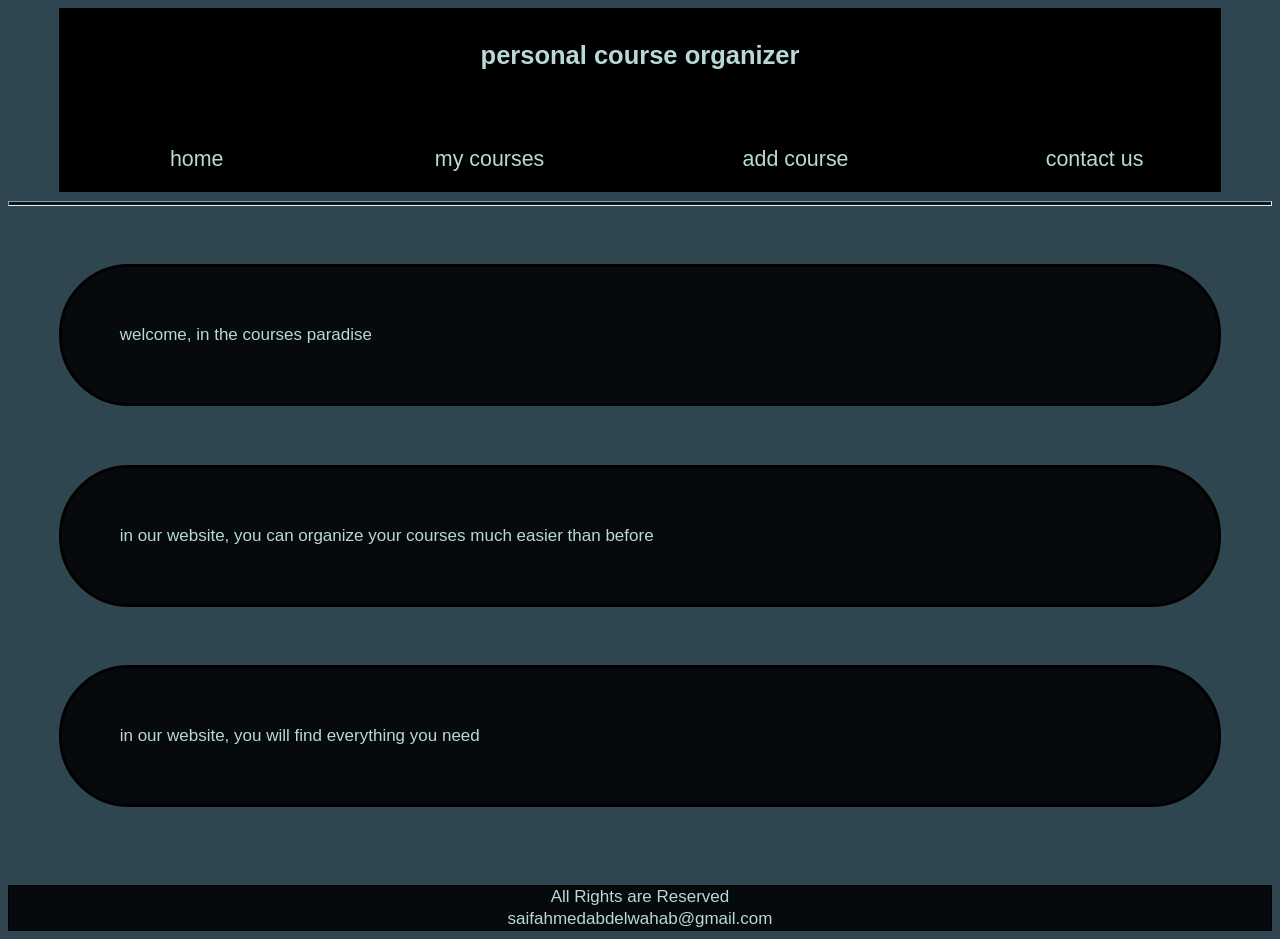
<file: index.html>
<!DOCTYPE html>
<html>
   <head>
    <meta charset="UTF-8">
    <meta name="viewport" content="width=device-width, initial-scale=1.0">
    <title>personal course organizer</title>
    <link rel="stylesheet" href="css/home-style.css">
   </head>
   <body>
     <header>
         <div class="container">
             <nav>
                 <div class="title">
                    <h1>personal course organizer</h1>
                 </div>
                 <div class="links">
                      <ul>
                        <li><a href="index.html">home</a></li>
                        <li><a href="html/table-index.htm">my courses</a></li>
                        <li><a href="html/add course-index.htm">add course</a></li>
                        <li><a href="html/contact us-index.htm">contact us</a></li>
                      </ul>
                 </div>    
             </nav>    
         </div>
     </header>
     <hr>
     <div class="container">
        <section>
            <div class="one">
                welcome, in the courses paradise
            </div>
            <div class="two">
                in our website, you can organize your courses much easier than before
            </div>
            <div class="three">
                in our website, you will find everything you need
            </div>
        </section>
     </div>
     <br>
     <footer>
        <div class="container">
            <p>All Rights are Reserved</p>
            <p>saifahmedabdelwahab@gmail.com</p>
        </div>
     </footer>
   </body>
</html>
</file>
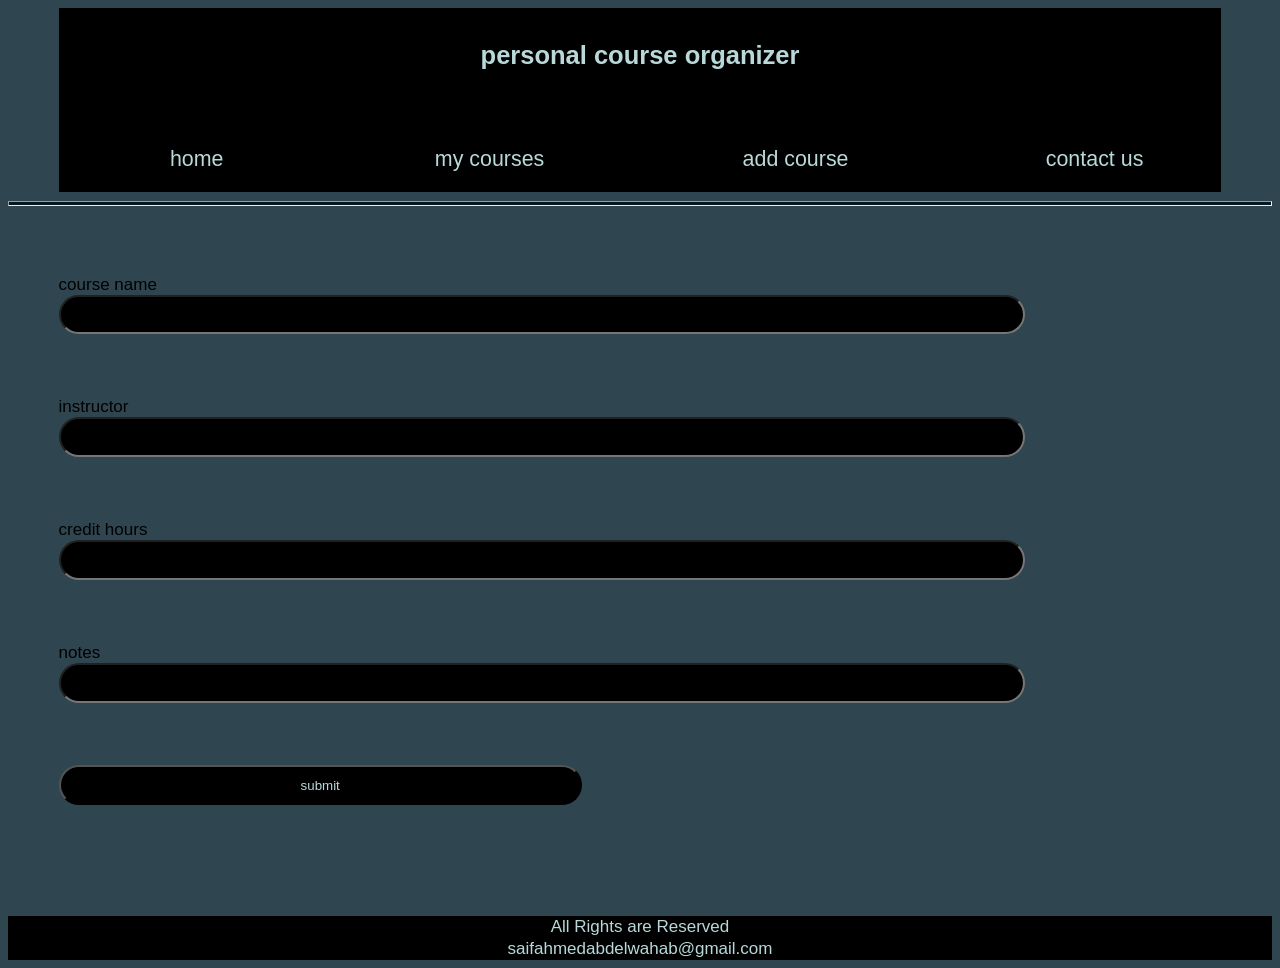
<file: html/add course-index.htm>
<!DOCTYPE html>
<html>
   <head>
    <meta charset="UTF-8">
    <meta name="viewport" content="width=device-width, initial-scale=1.0">
    <title>personal course organizer</title>
    <link rel="stylesheet" href="../css/add course-style.css">
   </head>
   <body>
     <header>
         <div class="container">
             <nav>
                 <div class="title">
                    <h1>personal course organizer</h1>
                 </div>
                 <div class="links">
                      <ul>
                        <li><a href="../index.html">home</a></li>
                        <li><a href="table-index.htm">my courses</a></li>
                        <li><a href="add course-index.htm">add course</a></li>
                        <li><a href="contact us-index.htm">contact us</a></li>
                      </ul>
                 </div>    
             </nav>    
         </div>
     </header>
     <hr>
     <div class="container">
        <form>
            <div class="text">
                <lable>course name</lable>
                <input type="text">
            </div>
            <div class="text">
                <lable>instructor</lable>
                <input type="text">
            </div>
            <div class="text">
                <label>credit hours</label>
                <input type="text">
            </div>
            <div class="text">
                <lable>notes</lable>
                <input type="text">
            </div>
            <div>
                <input type="submit" class="submit" value="submit">
            </div>
        </form>
     </div>
     <footer>
        <div class="container">
            <p>All Rights are Reserved</p>
            <p>saifahmedabdelwahab@gmail.com</p>
        </div>
     </footer>
    </body>
</html>
</file>
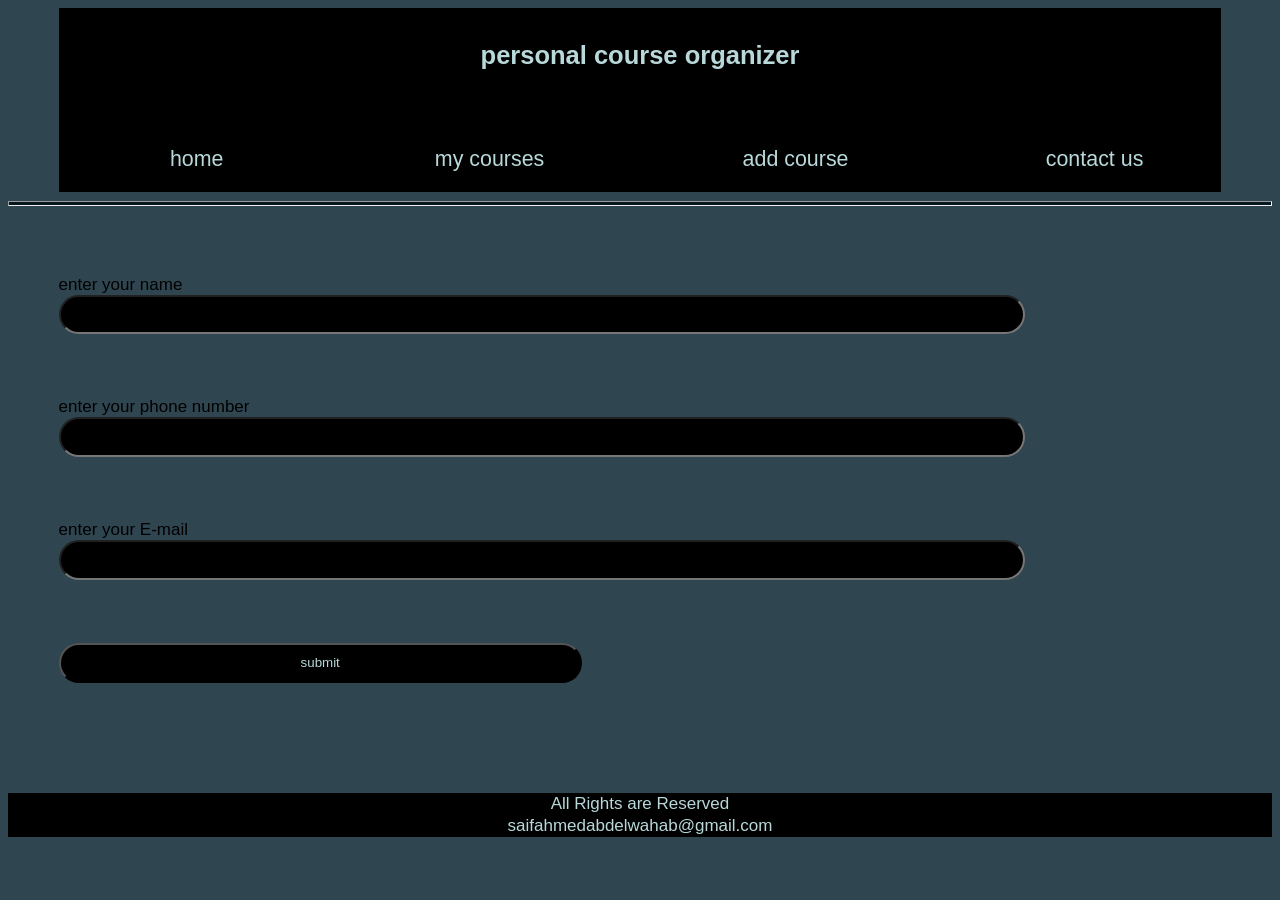
<file: html/contact us-index.htm>
<!DOCTYPE html>
<html>
   <head>
    <meta charset="UTF-8">
    <meta name="viewport" content="width=device-width, initial-scale=1.0">
    <title>personal course organizer</title>
    <link rel="stylesheet" href="../css/contact us-style.css">
   </head>
   <body>
     <header>
         <div class="container">
             <nav>
                 <div class="title">
                    <h1>personal course organizer</h1>
                 </div>
                 <div class="links">
                      <ul>
                        <li><a href="../index.html">home</a></li>
                        <li><a href="table-index.htm">my courses</a></li>
                        <li><a href="add course-index.htm">add course</a></li>
                        <li><a href="contact us-index.htm">contact us</a></li>
                      </ul>
                 </div>    
             </nav>    
         </div>
     </header>
     <hr>
     <div class="container">
     <form>
            <div class="text">
                <lable>enter your name</lable>
                <input type="text">
            </div>
            <div class="text">
                <lable>enter your phone number</lable>
                <input type="text">
            </div>
            <div class="text">
                <label>enter your E-mail</label>
                <input type="text">
            </div>
            <div>
                <input type="submit" class="submit" value="submit">
            </div>
        </form>
     </div>
      <footer>
        <div class="container">
            <p>All Rights are Reserved</p>
            <p>saifahmedabdelwahab@gmail.com</p>
        </div>
     </footer>
    </body>
</html>
</file>
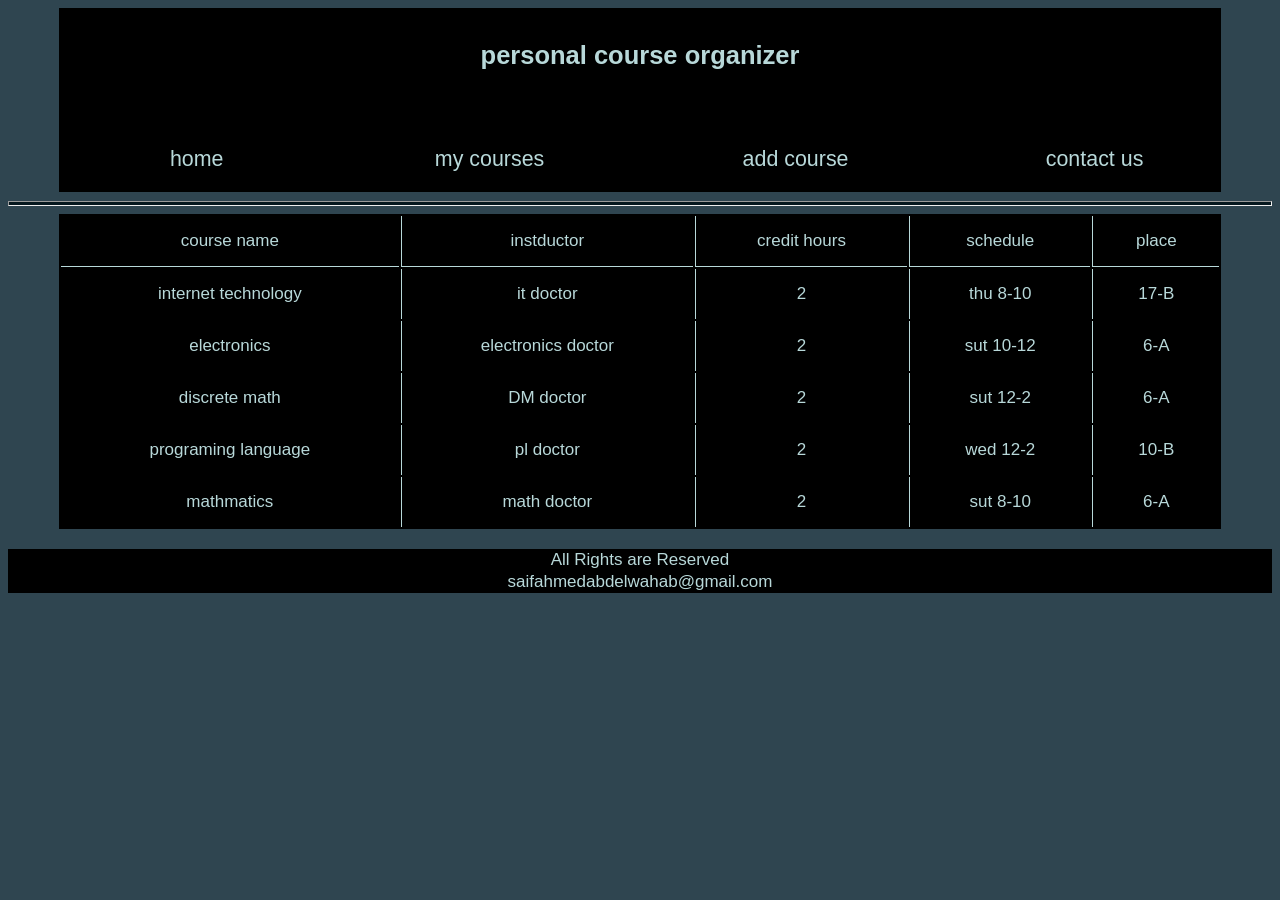
<file: html/table-index.htm>
<!DOCTYPE html>
<html>
   <head>
    <meta charset="UTF-8">
    <meta name="viewport" content="width=device-width, initial-scale=1.0">
    <title>personal course organizer</title>
    <link rel="stylesheet" href="../css/table-style.css">
   </head>
   <body>
     <header>
         <div class="container">
             <nav>
                 <div class="title">
                    <h1>personal course organizer</h1>
                 </div>
                 <div class="links">
                      <ul>
                        <li><a href="../index.html" class="home">home</a></li>
                        <li><a href="table-index.htm">my courses</a></li>
                        <li><a href="add course-index.htm">add course</a></li>
                        <li><a href="contact us-index.htm">contact us</a></li>
                      </ul>
                 </div>    
             </nav>    
         </div>
     </header>
     <hr>
    <div class="container">
        <div class="table">
            <table>
               <thead>
                   <tr>
                    <td class="course-name">course name</td>
                    <td>instductor</td>
                    <td>credit hours</td>
                    <td>schedule</td>
                    <td>place</td>
                   </tr>
               </thead>
               <tbody>
                   <tr>
                       <td class="course-name">internet technology</td>
                       <td>it doctor</td>
                       <td>2</td>
                       <td>thu 8-10</td>
                       <td>17-B</td>
                   </tr>
                   <tr>
                       <td class="course-name">electronics</td>
                       <td>electronics doctor</td>
                       <td>2</td>
                       <td>sut 10-12</td>
                       <td>6-A</td>                        
                   </tr>
                   <tr>
                       <td class="course-name">discrete math</td>
                       <td>DM doctor</td>
                       <td>2</td>
                       <td>sut 12-2</td>
                       <td>6-A</td>                        
                   </tr>
                   <tr>
                       <td class="course-name">programing language</td>
                       <td>pl doctor</td>
                       <td>2</td>
                       <td>wed 12-2</td>
                       <td>10-B</td>                      
                   </tr>
                   <tr>
                       <td class="course-name">mathmatics</td>
                       <td>math doctor</td>
                       <td>2</td>
                       <td>sut 8-10</td>
                       <td>6-A</td>                      
                   </tr>
               </tbody>
            </table>   
        </div>
    </div> 
    <br>
    <footer>
        <div class="container">
            <p>All Rights are Reserved</p>
            <p>saifahmedabdelwahab@gmail.com</p>
        </div>
    </footer>      
   </body>
</html>
</file>
<file: css/home-style.css>
body{
    font-family: Arial, Helvetica, sans-serif;
    font-size: 17px;
    background-color: #2f4550;
}
.container{
    width: 92%;
    margin: auto;
    height: 100%;
    overflow: visible;
}
nav{
    display: flex;
    flex-direction: column;
    position: sticky;
    top: 0;
    z-index: 1000;
}
div.title{
    background-color: #000000;
    color: #b8d8d9;
    text-align: center;
    padding-bottom: 4%;
    padding-top: 1%;
}    
div.links ul{
    text-align: center;
    background-color: #000;
    margin: 0%;
    list-style-type: none;
    padding: 0%;
    display: flex;
    justify-content: space-around;
}
.links a{
    text-decoration: none;
    color: #b8d8d9;
    padding-bottom: 20px;
    padding-top: 10px;
    width: 144%;
    display: flex;
    justify-content: center;
    font-size: 126%;
}
.links a:hover{
    background-color: #06181f;
    color: azure;
}
hr{
    color: #06181f;
    height: 3px;
    background-color: #06181f;
}
.one{
    display: flexbox;
    background-color: rgb(0,0,0,0.85);
    color: #b8d8d9;
    border-style: solid;
    border-color: black;
    border-radius: 70px;
    padding: 5%;
    margin-top: 5%;
    margin-bottom: 5%;
}
.two{
    display: flexbox;
    background-color: rgb(0,0,0, 0.85);
    color: #b8d8d9;
    border-style: solid;
    border-color: black;
    border-radius: 70px;
    padding: 5%;
    margin-bottom: 5%;
}
.three{
    display: flexbox;
    background-color: rgb(0,0,0, 0.85);
    color: #b8d8d9;
    border-style: solid;
    border-color: black;
    border-radius: 70px;
    padding: 5%;
    margin-bottom: 5%;
}
footer{
    background-color: rgb(0,0,0,0.85);
    border-color: black;
    border-style: solid;
    border-width: 1px;
}
p{
   display: flex;
   margin: 0;
   justify-content: center;
   padding-bottom: 1px;
   padding-top: 1px;
   color: #b8d8d9;
}
@media screen and (max-width:768px){
    .links a{
        width: 100%;
    }
    div.links ul{
        flex-direction:column ;
    }
    .container {
        width: 100%;
    }
    nav{
        font-size: 58%;
    }
}
@media screen and (max-width:400px){
    .container {
        width: 100%;
    }
    .links ul li{
        width: 100%;
        text-align: center;
    }
}
@media screen and (max-width: 270px){
    p{
        font-size: 50%;
    }
}
@media screen and (max-width:187px) {
    .one{
        border-radius: 28px;
    }
    .two{
        border-radius: 36px;
    }
    .three{
        border-radius: 29px;
    }
}
</file>
<file: css/add course-style.css>
body{
    font-family: Arial, Helvetica, sans-serif;
    font-size: 17px;
    background-color: #2f4550;
}
.container{
    width: 92%;
    margin: auto;
    height: 100%;
    overflow: visible;
}
nav{
    display: flex;
    flex-direction: column;
}
div.title{
    background-color: #000000;
    color: #b8d8d9;
    text-align: center;
    padding-bottom: 4%;
    padding-top: 1%;
}    
div.links ul{
    text-align: center;
    background-color: #000;
    margin: 0%;
    list-style-type: none;
    padding: 0%;
    display: flex;
    justify-content: space-around;
}
.links a{
    text-decoration: none;
    color: #b8d8d9;
    padding-bottom: 20px;
    padding-top: 10px;
    width: 144%;
    display: flex;
    justify-content: center;
    font-size: 126%;
}
.links a:hover{
    background-color: #06181f;
    color: azure;
}
hr{
    color: #06181f;
    height: 3px;
    background-color: #06181f;
}
form{
    width: 90%;
    display: flex;
    flex-direction: column;
    margin-top: 5%;
    margin-bottom: 5%;
}
form div{
    padding-bottom: 5% ;
    padding-top: 1%;
    display: flex;
    flex-direction: column;
}
input{
    width: 40%;
    background-color: #000;
    padding: 1%;
    border-radius: 20px;
    color: #b8d8d9;
    width: 90%;
}
input.submit{
    background-color: #000;
    color: #b8d8d9;
    width: 50%;
    cursor: pointer;
}
.submit:hover{
    background-color: #06181f;
    color: azure;
}
footer{
    background-color: #000;
    border-color: black;
}
p{
    display: flex;
    margin: 0;
    justify-content: center;
    padding-bottom:1px ;
    padding-top:1px ;
    color: #b8d8d9;
}
@media screen and (max-width:768px){
    .links a{
        width: 100%;
    }
    div.links ul{
        flex-direction:column ;
    }
    .container {
        width: 100%;
    }
    nav{
        font-size: 58%;
    }
@media screen and (max-width:400px){
    .container {
        width: 100%;
    }
    .links ul li{
        width: 100%;
        text-align: center;
    }
    form div.text{
    font-size: 84%;
    }
}
@media screen and (max-width: 270px){
    p{
        font-size: 50%;
    }
}
</file>
<file: css/contact us-style.css>
body{
    font-family: Arial, Helvetica, sans-serif;
    font-size: 17px;
    background-color: #2f4550;
}
.container{
    width: 92%;
    margin: auto;
    height: 100%;
    overflow: visible;
}
nav{
    display: flex;
    flex-direction: column;
}
div.title{
    background-color: #000000;
    color: #b8d8d9;
    text-align: center;
    padding-bottom: 4%;
    padding-top: 1%;
}    
div.links ul{
    text-align: center;
    background-color: #000;
    margin: 0%;
    list-style-type: none;
    padding: 0%;
    display: flex;
    justify-content: space-around;
}
.links a{
    text-decoration: none;
    color: #b8d8d9;
    padding-bottom: 20px;
    padding-top: 10px;
    width: 144%;
    display: flex;
    justify-content: center;
    font-size: 126%;
}
.links a:hover{
    background-color: #06181f;
    color: azure;
}
hr{
    color: #06181f;
    height: 3px;
    background-color: #06181f;
}
form{
    width: 90%;
    display: flex;
    flex-direction: column;
    margin-top: 5%;
    margin-bottom: 5%;
}
form div{
    padding-bottom: 5% ;
    padding-top: 1%;
    display: flex;
    flex-direction: column;
}
input{
    width: 40%;
    background-color: #000;
    padding: 1%;
    border-radius: 20px;
    color: #b8d8d9;
    width: 90%;
}
input.submit{
    background-color: #000;
    color: #b8d8d9;
    width: 50%;
    cursor: pointer;
}
.submit:hover{
    background-color: #06181f;
    color: azure;
}
footer{
    background-color: #000;
    border-color: black;
}
p{
    display: flex;
    margin: 0;
    justify-content: center;
    padding-bottom:1px ;
    padding-top:1px ;
    color: #b8d8d9;
}
@media screen and (max-width:768px){
    .links a{
        width: 100%;
    }
    div.links ul{
        flex-direction:column ;
    }
    .container {
        width: 100%;
    }
    nav{
        font-size: 58%;
    }
@media screen and (max-width:400px){
    .container {
        width: 100%;
    }
    .links ul li{
        width: 100%;
        text-align: center;
    }
    form div.text{
    font-size: 84%;
    }
}
@media screen and (max-width: 270px){
    p{
        font-size: 50%;
    }
}
</file>
<file: css/table-style.css>
body{
    font-family: Arial, Helvetica, sans-serif;
    font-size: 17px;
    background-color: #2f4550;
}
.container{
    width: 92%;
    margin: auto;
    height: 100%;
    overflow: visible;
}
nav{
    display: flex;
    flex-direction: column;
}
div.title{
    background-color: #000000;
    color: #b8d8d9;
    text-align: center;
    padding-bottom: 4%;
    padding-top: 1%;
}    
div.links ul{
    text-align: center;
    background-color: #000;
    margin: 0%;
    list-style-type: none;
    padding: 0%;
    display: flex;
    justify-content: space-around;
}
.links a{
    text-decoration: none;
    color: #b8d8d9;
    padding-bottom: 20px;
    padding-top: 10px;
    width: 144%;
    display: flex;
    justify-content: center;
    font-size: 126%;
}
.links a:hover{
    background-color: #06181f;
    color: azure;
}
hr{
    color: #06181f;
    height: 3px;
    background-color: #06181f;
}
table{
    background-color: #000;
    display: table;
    width: 100%;
    height: auto;
}
thead td{
    border-bottom-color:#b8d8d9 ;
    border-bottom-width:1px ;
    border-bottom-style:solid ;
}
thead td{
    padding: 15px;
    
}
tbody td{
    padding: 15px;
}    
td{
   text-align: center;
   border-left-color: #b8d8d9;
   border-left-width: 1px;
   border-left-style: solid;
}
table thead tr td{
    color: #b8d8d9;
}
table tbody tr td{
    color: #b8d8d9;
}
.course-name{
    border-left-width: 0px;

}
.table{
    display: flex;
    justify-content: center;
}
footer{
    background-color: #000;
    border-color: black;
}
p{
    display: flex;
    margin: 0;
    justify-content: center;
    padding-bottom:1px ;
    padding-top:1px ;
    color: #b8d8d9;
}
@media screen and (max-width:768px){
    .links a{
        width: 100%;
    }
    div.links ul{
        flex-direction:column ;
    }
            .container {
        width: 100%;
     }
     .table{
        width: 103%;
        font-size: 51%;
     }
     nav{
        font-size: 58%;
     }
}
@media screen and (max-width:400px){
    .container {
        width: 100%;
     }
     .links ul li{
        width: 100%;
        text-align: center;
     }
     .table{
        width: 100%;
        font-size: 51%;
        width: 100%;
        font-size: 56%;
    }
    .table td{
        padding: 0%;
    }
}
@media screen and (max-width:333px){
    .table{
        width: 100%;
        font-size: 56%;
    }
    .table td{
        padding: 0%;
    }
}
@media screen and (max-width: 270px){
    p{
        font-size: 53%;
    }
}
</file>
